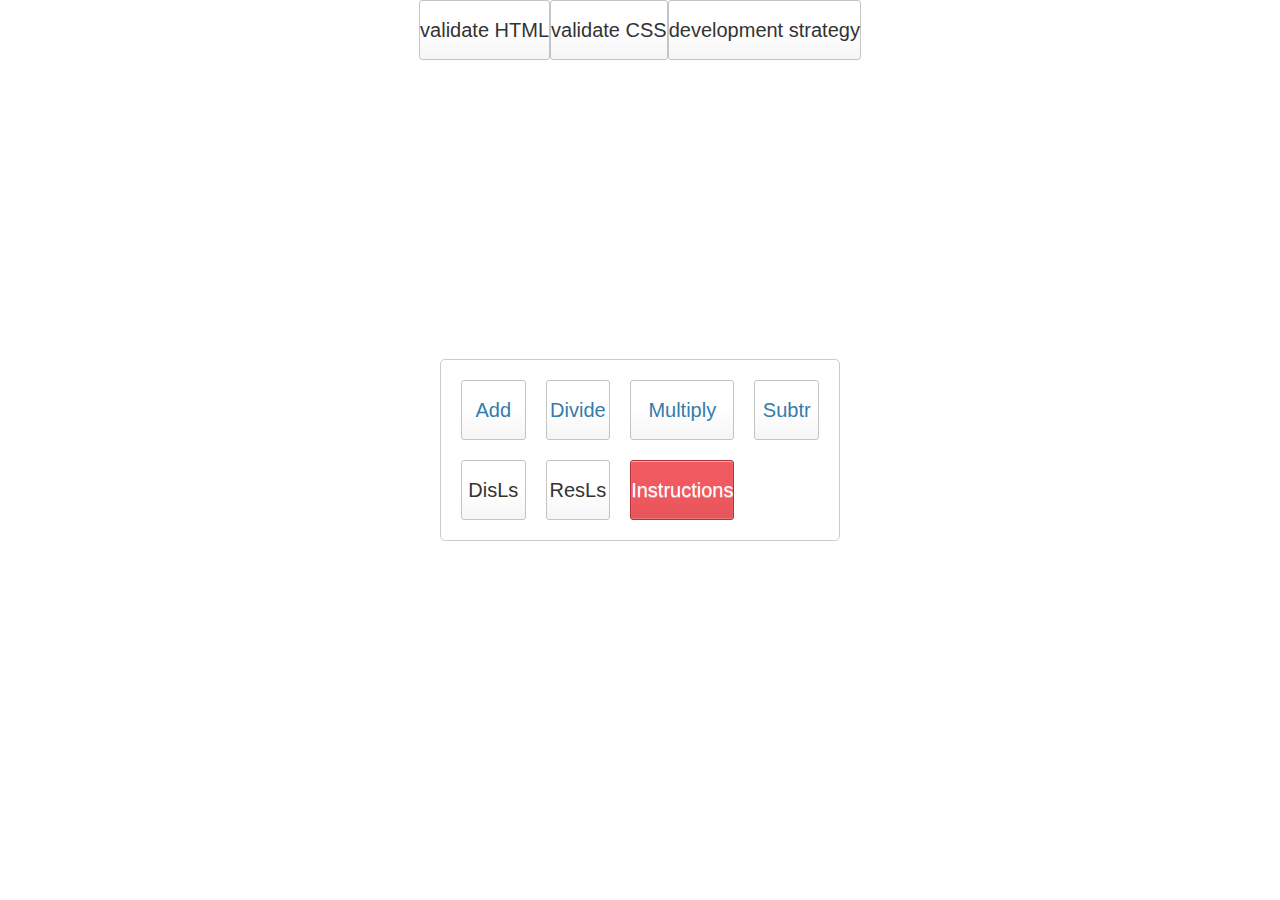
<file: index.html>
<!DOCTYPE html>
<html lang='en'>

<head>
    <meta charset='utf-8'>
    <title>prompt, alert, calculate</title>

    <!-- load the styles -->
    <link rel="stylesheet" href="style.css">

    <!-- load the shared data -->
    <script src='./scripts/shared-variables.js'></script>

    <!-- load the handler scripts -->
    <script src="./scripts/handlers/instructions.js"></script>
    <script src='./scripts/handlers/add.js'></script>
    <script src='./scripts/handlers/divide.js'></script>
    <script src='./scripts/handlers/multiply.js'></script>
    <script src='./scripts/handlers/subtract.js'></script>

    <script src='./scripts/handlers/last-result-display.js'></script>
    <script src='./scripts/handlers/last-result-reset.js'></script>

    <!-- Leave this here!  It renders the review buttons  -->
    <script src='./review-buttons/init.js'></script>

</head>

<body>
    <div class="calculator">
    
    <div id='user-interface' class="calculator-keys">
        <button class="operator" onclick='addHandler()'>Add</button>
        <button class="operator" onclick='divideHandler()'>Divide</button>
        <button class="operator" onclick='multiplyHandler()'>Multiply</button>
        <button class="operator" onclick='subtractHandler()'>Subtr</button>
        <button class="reset-last-result" onclick='displayLastResultHandler()'>DisLs</button>
        <button class="value="display-last-result" onclick='resetLastResultHandler()'>ResLs</button>
        <button class="all-clear" onclick='instructionsHandler()'>Instructions</button> 
    </div>
</div>
</body>

</html>
</file>
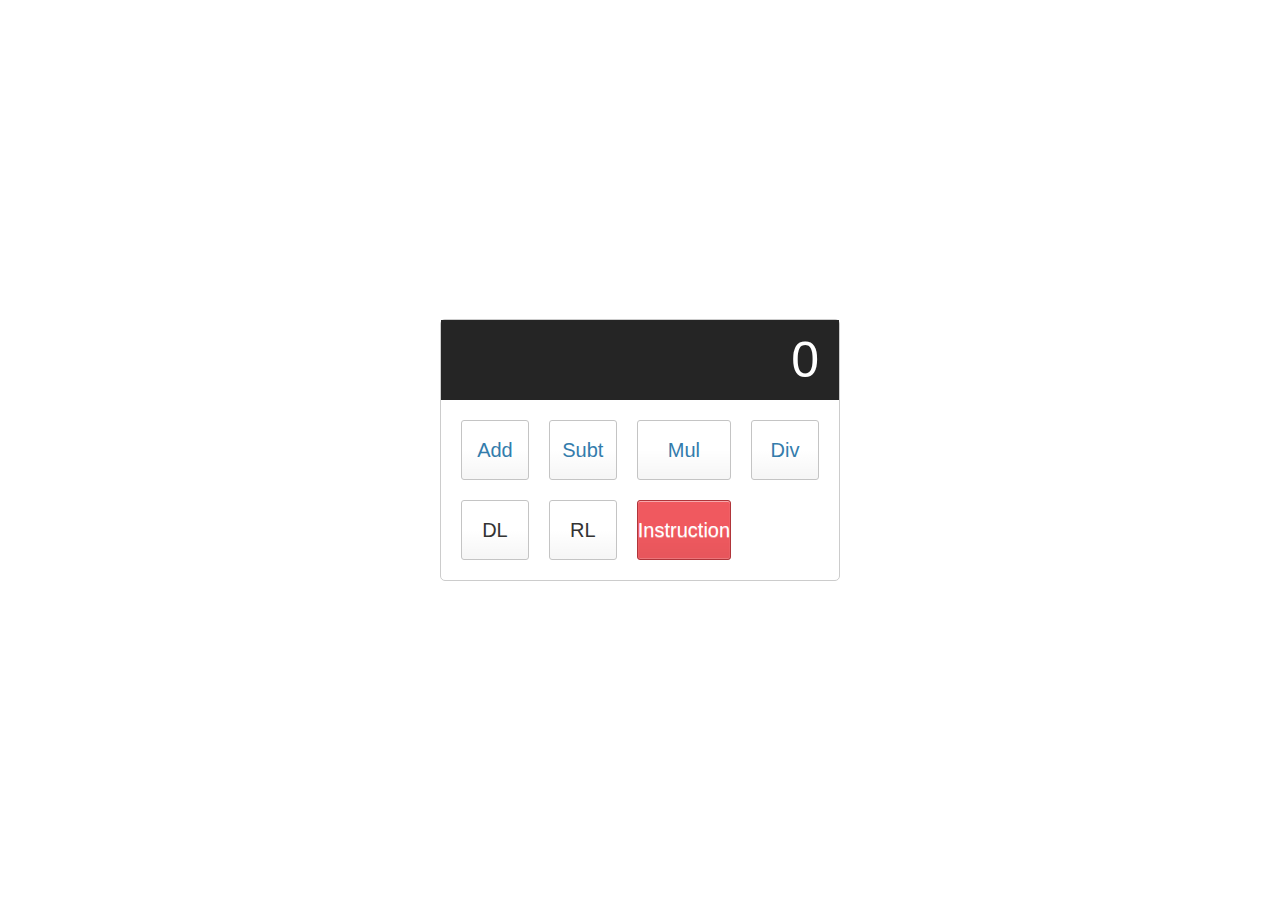
<file: example/index.html>
<!DOCTYPE html>
<html lang="en">
<head>
    <meta charset="UTF-8">
    <title>Example: set/display a number</title>

    <link rel="stylesheet" href="./style.css">
    <script src='./scripts/shared-variable.js'></script>
    <script src='./scripts/handlers/set.js'></script>
    <script src='./scripts/handlers/display.js'></script>

</head>
<body>
    <div class="calculator">

        <input type="text" class="calculator-screen" value="0" disabled />

        <div class="calculator-keys">

          <button type="button" class="operator" value="+">Add</button>
          <button type="button" class="operator" value="-">Subt</button>
          <button type="button" class="operator" value="*">Mul</button>
          <button type="button" class="operator" value="/">Div</button>

          <button type="button" value="display-last-result">DL</button>

          <button type="button" value="reset-last-result">RL</button>
          <button type="button" class="all-clear" value="all-clear">Instruction</button>


        </div>
      </div>
</body>
</html>
</file>
<file: style.css>
html {
    font-size: 62.5%;
    box-sizing: border-box;
  }

  *, *::before, *::after {
    margin: 0;
    padding: 0;
    box-sizing: inherit;
  }

  .calculator {
    border: 1px solid #ccc;
    border-radius: 5px;
    position: absolute;
    top: 50%;
    left: 50%;
    transform: translate(-50%, -50%);
    width: 400px;
  }
  
  button {
    height: 60px;
    background-color: #fff;
    border-radius: 3px;
    border: 1px solid #c4c4c4;
    background-color: transparent;
    font-size: 2rem;
    color: #333;
    background-image: linear-gradient(to bottom,transparent,transparent 50%,rgba(0,0,0,.04));
    box-shadow: inset 0 0 0 1px rgba(255,255,255,.05), inset 0 1px 0 0 rgba(255,255,255,.45), inset 0 -1px 0 0 rgba(255,255,255,.15), 0 1px 0 0 rgba(255,255,255,.15);
    text-shadow: 0 1px rgba(255,255,255,.4);
  }
  
  button:hover {
    background-color: #eaeaea;
  }
  
  .operator {
    color: #337cac;
  }
  
  .all-clear {
    background-color: #f0595f;
    border-color: #b0353a;
    color: #fff;
  }
  
  .all-clear:hover {
    background-color: #f17377;
  }

  .calculator-keys {
    display: grid;
    grid-template-columns: repeat(4, 1fr);
    grid-gap: 20px;
    padding: 20px;
  }
</file>
<file: example/style.css>
html {
  font-size: 62.5%;
  box-sizing: border-box;
}

*, *::before, *::after {
  margin: 0;
  padding: 0;
  box-sizing: inherit;
}

.calculator {
  border: 1px solid #ccc;
  border-radius: 5px;
  position: absolute;
  top: 50%;
  left: 50%;
  transform: translate(-50%, -50%);
  width: 400px;
}

.calculator-screen {
  width: 100%;
  font-size: 5rem;
  height: 80px;
  border: none;
  background-color: #252525;
  color: #fff;
  text-align: right;
  padding-right: 20px;
  padding-left: 10px;
}

button {
  height: 60px;
  background-color: #fff;
  border-radius: 3px;
  border: 1px solid #c4c4c4;
  background-color: transparent;
  font-size: 2rem;
  color: #333;
  background-image: linear-gradient(to bottom,transparent,transparent 50%,rgba(0,0,0,.04));
  box-shadow: inset 0 0 0 1px rgba(255,255,255,.05), inset 0 1px 0 0 rgba(255,255,255,.45), inset 0 -1px 0 0 rgba(255,255,255,.15), 0 1px 0 0 rgba(255,255,255,.15);
  text-shadow: 0 1px rgba(255,255,255,.4);
}

button:hover {
  background-color: #eaeaea;
}

.operator {
  color: #337cac;
}

.all-clear {
  background-color: #f0595f;
  border-color: #b0353a;
  color: #fff;
}

.all-clear:hover {
  background-color: #f17377;
}

.calculator-keys {
  display: grid;
  grid-template-columns: repeat(4, 1fr);
  grid-gap: 20px;
  padding: 20px;
}
</file>
